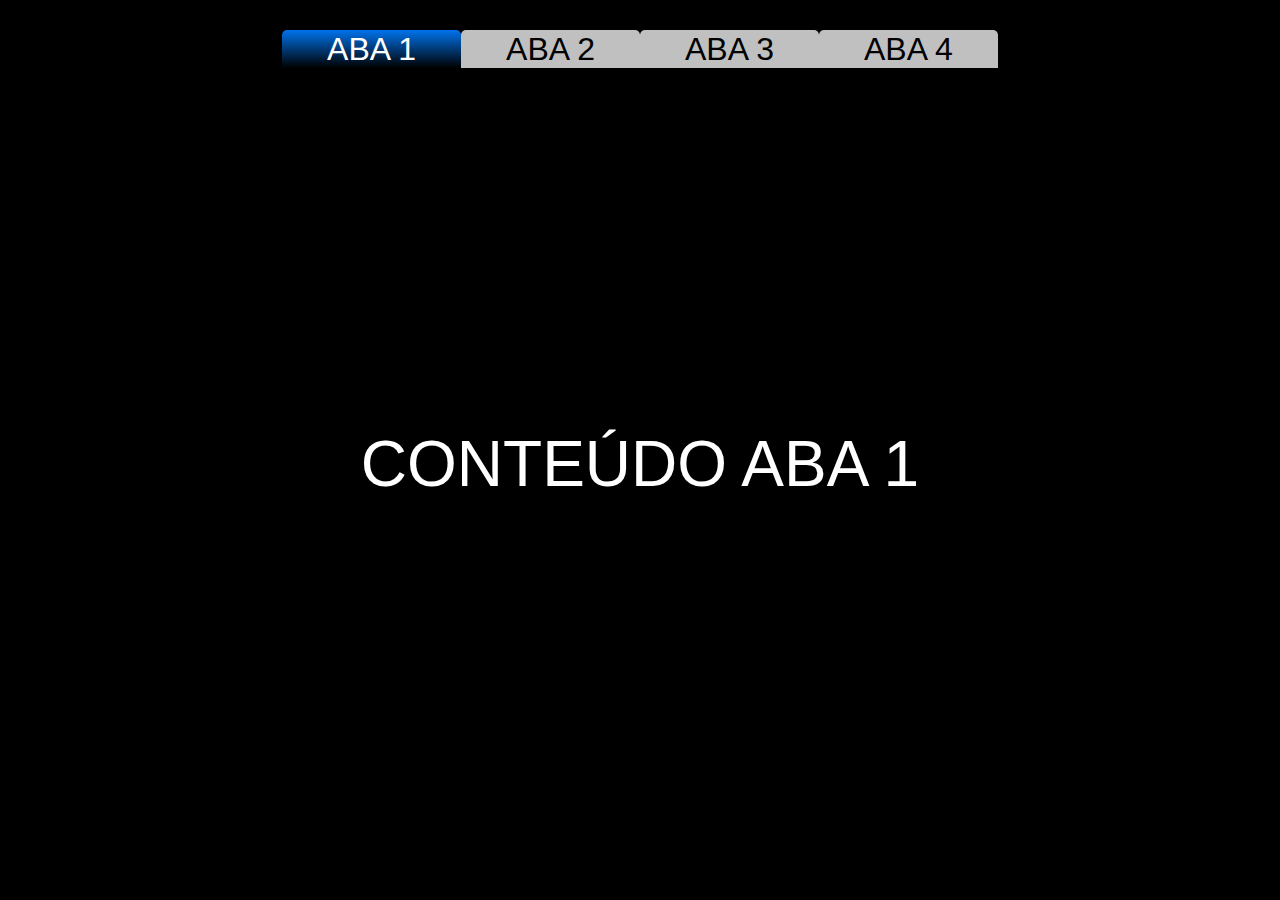
<file: index.html>
<!DOCTYPE html>
<html>
<head>
  <meta charset="utf-8">
  <meta name="viewport" content="width=device-width">
  <title>Menu em Abas</title>
  <link rel="stylesheet" type="text/css" media="screen" href="main.css"/> 
</head>
<body>
    <section class="container-abas">
        <!--Aba 1-->
        <input type="radio" name="abas" class="abas" id="aba1" checked>
        <label for="aba1">Aba 1</label>
        <div>
            <p>CONTEÚDO ABA 1</p>
        </div>    

        <!--Aba 2-->
        <input type="radio" name="abas" class="abas" id="aba2">
        <label for="aba2">Aba 2</label>
        <div>
            <p>CONTEÚDO ABA 2</p>
        </div>
        
        <!--Aba 3-->
        <input type="radio" name="abas" class="abas" id="aba3">
        <label for="aba3">Aba 3</label>
        <div>
            <p>CONTEÚDO ABA 3</p>
        </div>  

        <!--Aba 4-->
        <input type="radio" name="abas" class="abas" id="aba4">
        <label for="aba4">Aba 4</label>
        <div>
            <p>CONTEÚDO ABA 4</p>
        </div>   
    </section>
</body>
</html>
</file>
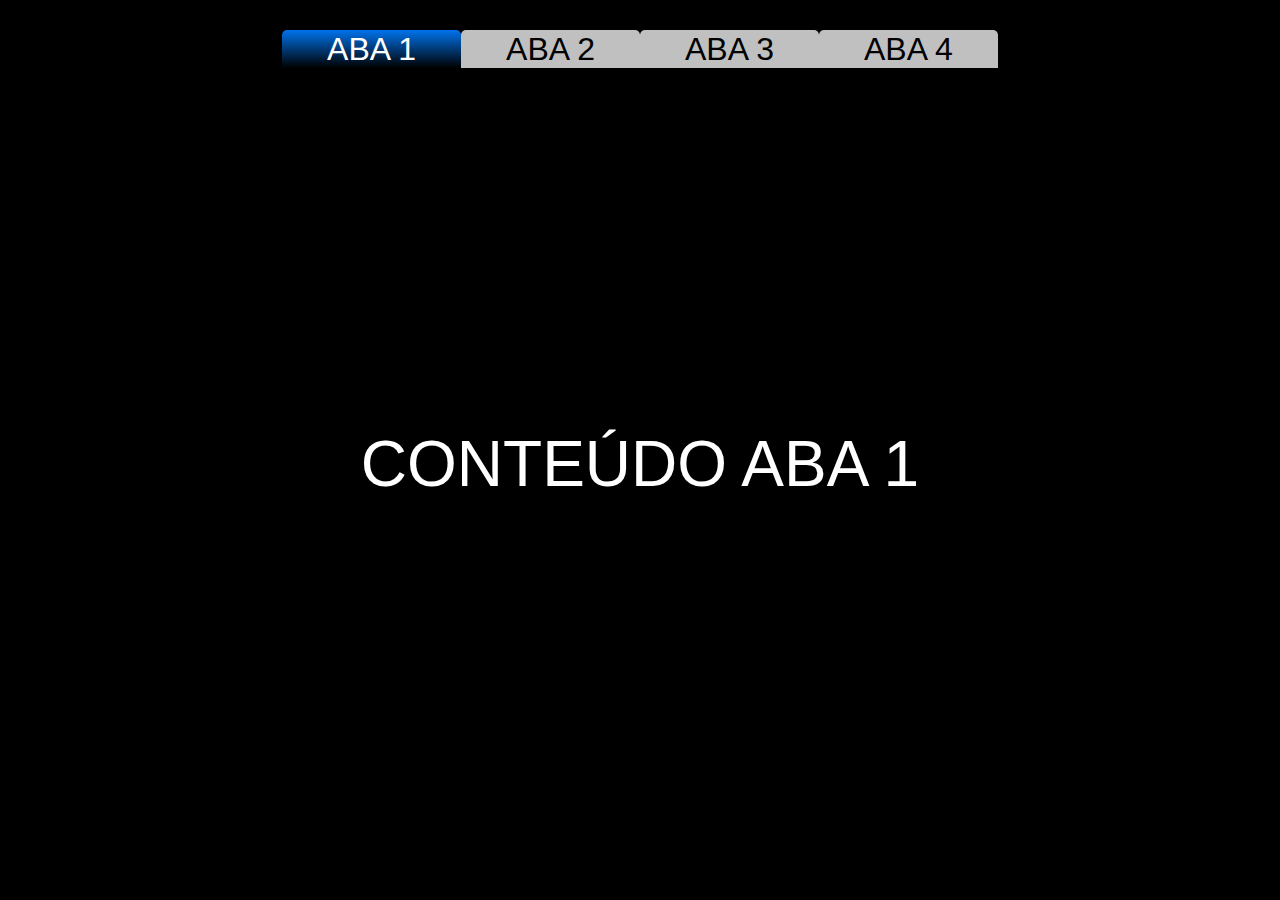
<file: abas_html.html>
<!DOCTYPE html>
<html>
<head>
  <meta charset="utf-8">
  <meta name="viewport" content="width=device-width">
  <title>Menu em Abas</title>
  <link rel="stylesheet" type="text/css" media="screen" href="abas_css.css"/> 
</head>
<body>
    <section class="container-abas">
        <!--Aba 1-->
        <input type="radio" name="abas" class="abas" id="aba1" checked>
        <label for="aba1">Aba 1</label>
        <div>
            <p>CONTEÚDO ABA 1</p>
        </div>    

        <!--Aba 2-->
        <input type="radio" name="abas" class="abas" id="aba2">
        <label for="aba2">Aba 2</label>
        <div>
            <p>CONTEÚDO ABA 2</p>
        </div>
        
        <!--Aba 3-->
        <input type="radio" name="abas" class="abas" id="aba3">
        <label for="aba3">Aba 3</label>
        <div>
            <p>CONTEÚDO ABA 3</p>
        </div>  

        <!--Aba 4-->
        <input type="radio" name="abas" class="abas" id="aba4">
        <label for="aba4">Aba 4</label>
        <div>
            <p>CONTEÚDO ABA 4</p>
        </div>   
    </section>
</body>
</html>
</file>
<file: main.css>
body {
    background-color: black;
}

.container-abas {
    display: flex;
    justify-content: center;
    text-align: center;
    margin-top: 30px;    
    text-align: center;
}
input.abas {
    display: none; /* Oculta o marcador radio */
}
input.abas + label + div {
    display: flex;
    align-items: center;
    justify-content: center;
    position: fixed;
    top: 68px;
    width: 99%;
    height: 88%;
    opacity: 0;    
    transition: opacity ease-in-out .3s;    
}

div p{
    font-family: sans-serif;
    font-size: 4rem;
    color: white;
}
input.abas:checked + label + div {
    opacity: 1;
    z-index: 1000;
}

input.abas + label {
    line-height: 28px;
    padding: 5px 45px;
    cursor: pointer;
    transition: ease-in-out .3s;
    border-radius: 5px 5px 0 0;
    z-index: 99999;
}

input.abas:hover + label {
    background-image: linear-gradient(#0073ec, #000);
    color: #ffffff;
}

input.abas:checked + label {
    background-image: linear-gradient(#0073ec, #000);
    color: #ffffff;
}

label {
    background-color: silver;
    text-decoration-line: none;
    text-transform: uppercase;
    font-family: sans-serif;
    font-size: 2rem;
}
</file>
<file: abas_css.css>
body {
    background-color: black;
}

.container-abas {
    display: flex;
    justify-content: center;
    text-align: center;
    margin-top: 30px;    
    text-align: center;
}
input.abas {
    display: none; /* Oculta o marcador radio */
}
input.abas + label + div {
    display: flex;
    align-items: center;
    justify-content: center;
    position: fixed;
    top: 68px;
    width: 99%;
    height: 88%;
    opacity: 0;    
    transition: opacity ease-in-out .3s;    
}

div p{
    font-family: sans-serif;
    font-size: 4rem;
    color: white;
}
input.abas:checked + label + div {
    opacity: 1;
    z-index: 1000;
}

input.abas + label {
    line-height: 28px;
    padding: 5px 45px;
    cursor: pointer;
    transition: ease-in-out .3s;
    border-radius: 5px 5px 0 0;
    z-index: 99999;
}

input.abas:hover + label {
    background-image: linear-gradient(#0073ec, #000);
    color: #ffffff;
}

input.abas:checked + label {
    background-image: linear-gradient(#0073ec, #000);
    color: #ffffff;
}

label {
    background-color: silver;
    text-decoration-line: none;
    text-transform: uppercase;
    font-family: sans-serif;
    font-size: 2rem;
}
</file>
